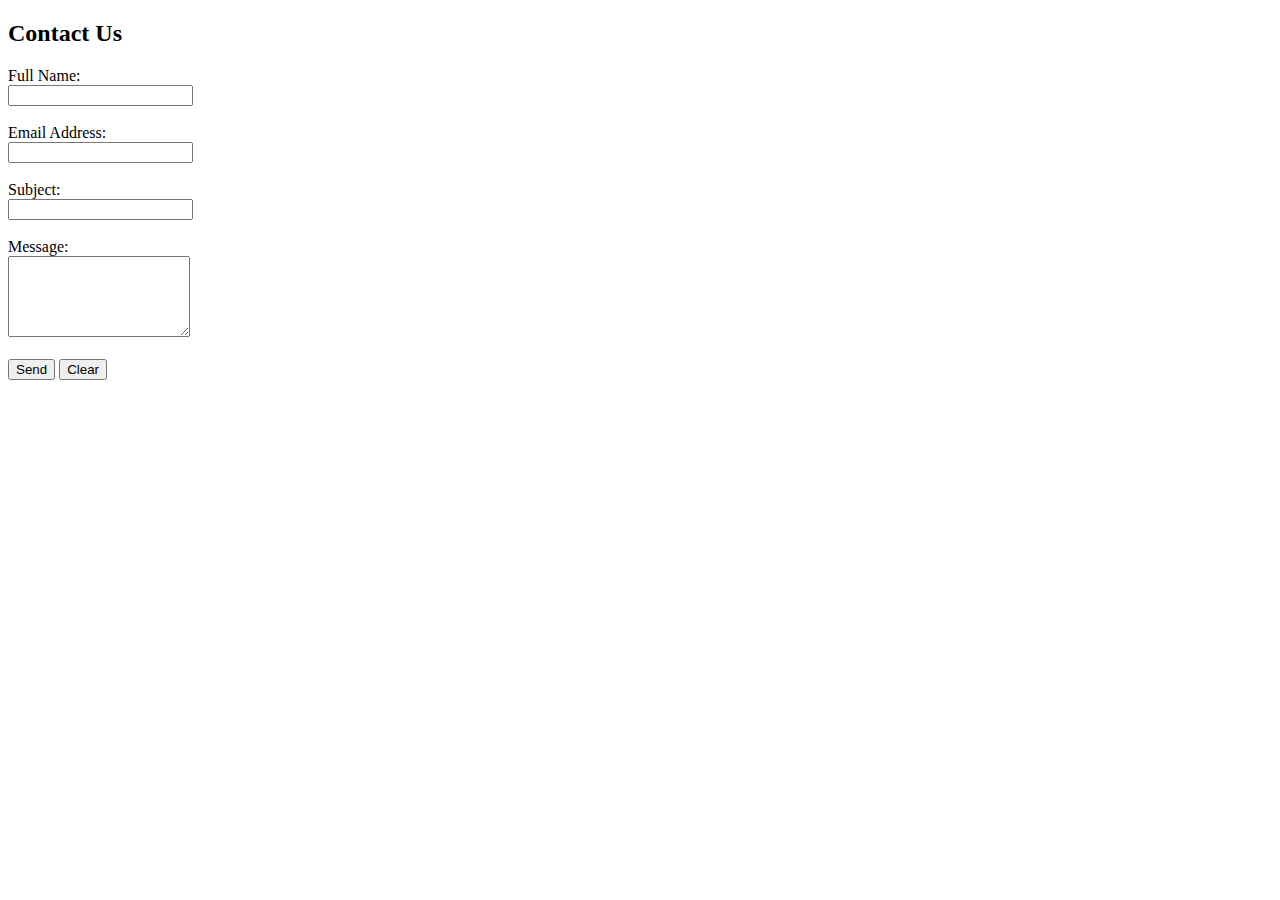
<file: contact-form.html>
<!DOCTYPE html>
<html lang="en">
<head>
  <meta charset="UTF-8">
  <title>Contact Form</title>
</head>
<body>
  <h2>Contact Us</h2>
  <form action="mailto:your-email@example.com" method="post" enctype="text/plain">
    <label for="fullName">Full Name:</label><br>
    <input type="text" id="fullName" name="fullName" required><br><br>

    <label for="email">Email Address:</label><br>
    <input type="email" id="email" name="email" required><br><br>

    <label for="subject">Subject:</label><br>
    <input type="text" id="subject" name="subject"><br><br>

    <label for="message">Message:</label><br>
    <textarea id="message" name="message" rows="5" required></textarea><br><br>

    <input type="submit" value="Send">
    <input type="reset" value="Clear">
  </form>
</body>
</html>
</file>
